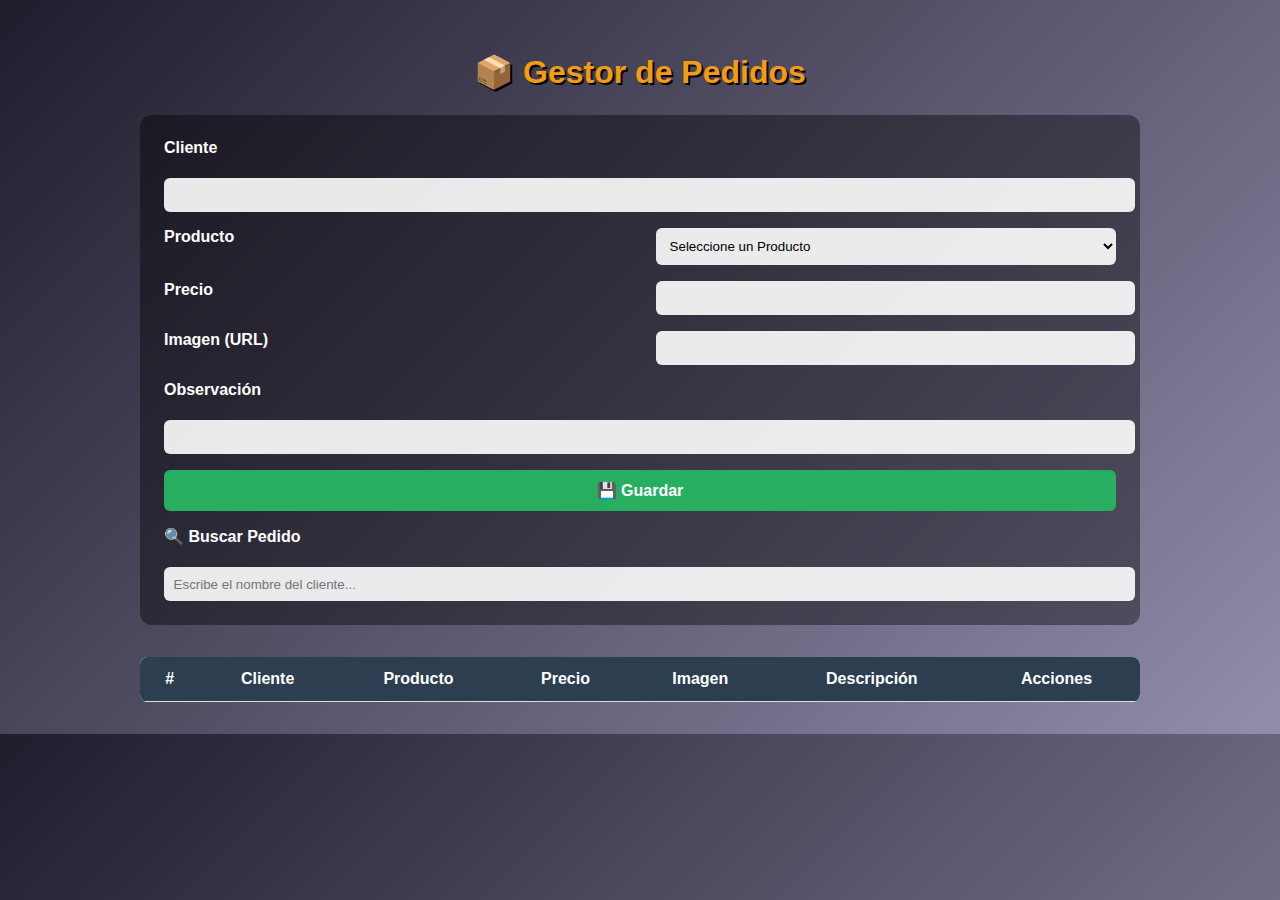
<file: localStorage.html>
<!DOCTYPE html>
<html lang="en">
<head>
  <meta charset="UTF-8" />
  <meta name="viewport" content="width=device-width, initial-scale=1.0" />
  <title>Crud Con LocalStorage</title>
  <link rel="stylesheet" href="localStorage.css">
</head>
<body>
  <div class="main-container">
    <h1 class="title">📦 Gestor de Pedidos</h1>

    <form class="pedido-form">
      <label>Cliente</label>
      <input type="text" class="cliente" />

      <label>Producto</label>
      <select class="producto">
        <option value="">Seleccione un Producto</option>
        <option value="Pizza">Pizza</option>
        <option value="Lasagna">Lasagna</option>
        <option value="Pasta">Pasta</option>
        <option value="Canelones">Canelones</option>
        <option value="Rissotto">Rissotto</option>
      </select>

      <label>Precio</label>
      <input type="number" min="20000" max="60000" class="precio" />

      <label>Imagen (URL)</label>
      <input type="url" class="imagen" />

      <label>Observación</label>
      <input type="text" class="observacion" />

      <div class="btn-group">
        <button type="button" class="btn-guardar">💾 Guardar</button>
        <button type="button" class="btn-actualizar hidden">🔄 Actualizar</button>
      </div>

      <label for="buscarPedido">🔍 Buscar Pedido</label>
      <input type="text" id="buscarPedido" placeholder="Escribe el nombre del cliente..." />
    </form>

    <table class="pedido-table">
      <thead>
        <tr>
          <th>#</th>
          <th>Cliente</th>
          <th>Producto</th>
          <th>Precio</th>
          <th>Imagen</th>
          <th>Descripción</th>
          <th>Acciones</th>
        </tr>
      </thead>
      <tbody></tbody>
    </table>
  </div>

  <script src="search.js"></script>
</body>
</html>
</file>
<file: localStorage.css>
body {
  font-family: 'Segoe UI', Tahoma, Geneva, Verdana, sans-serif;
  background: linear-gradient(135deg, #1f1c2c, #928dab);
  margin: 0;
  padding: 0;
  color: #fff;
}

.main-container {
  max-width: 1000px;
  margin: auto;
  padding: 2rem;
}

.title {
  text-align: center;
  font-size: 2rem;
  margin-bottom: 1.5rem;
  color: #f39c12;
  text-shadow: 2px 2px #000;
}

.pedido-form {
  background: rgba(0, 0, 0, 0.4);
  padding: 1.5rem;
  border-radius: 12px;
  display: grid;
  grid-template-columns: repeat(2, 1fr);
  gap: 1rem 2rem;
}

.pedido-form label {
  font-weight: bold;
  display: block;
  margin-bottom: 0.3rem;
}

.pedido-form input,
.pedido-form select {
  padding: 0.6rem;
  border: none;
  border-radius: 6px;
  outline: none;
  background: rgba(255, 255, 255, 0.9);
  color: #000;
  width: 100%;
}

.pedido-form input:focus,
.pedido-form select:focus {
  border: 2px solid #f39c12;
}

.pedido-form .cliente {
  grid-column: span 2;
}

.pedido-form .observacion {
  grid-column: span 2;
}

#buscarPedido {
  grid-column: span 2;
}

.btn-group {
  display: flex;
  gap: 1rem;
  grid-column: span 2;
}

.btn-guardar,
.btn-actualizar {
  flex: 1;
  padding: 0.7rem;
  border: none;
  border-radius: 6px;
  cursor: pointer;
  font-weight: bold;
  font-size: 1rem;
}

.btn-guardar {
  background: #27ae60;
  color: #fff;
}

.btn-guardar:hover {
  background: #2ecc71;
}

.btn-actualizar {
  background: #d35400;
  color: #fff;
}

.btn-actualizar:hover {
  background: #e67e22;
}

.hidden {
  display: none;
}

.pedido-table {
  width: 100%;
  margin-top: 2rem;
  border-collapse: collapse;
  background: rgba(255, 255, 255, 0.95);
  color: #000;
  border-radius: 8px;
  overflow: hidden;
}

.pedido-table th,
.pedido-table td {
  padding: 0.8rem;
  border-bottom: 1px solid #ddd;
  text-align: center;
}

.pedido-table th {
  background: #2c3e50;
  color: #fff;
}

.pedido-table tr:hover {
  background: #ecf0f1;
}

.pedido-table img {
  max-width: 80px;
  border-radius: 6px;
}
</file>
